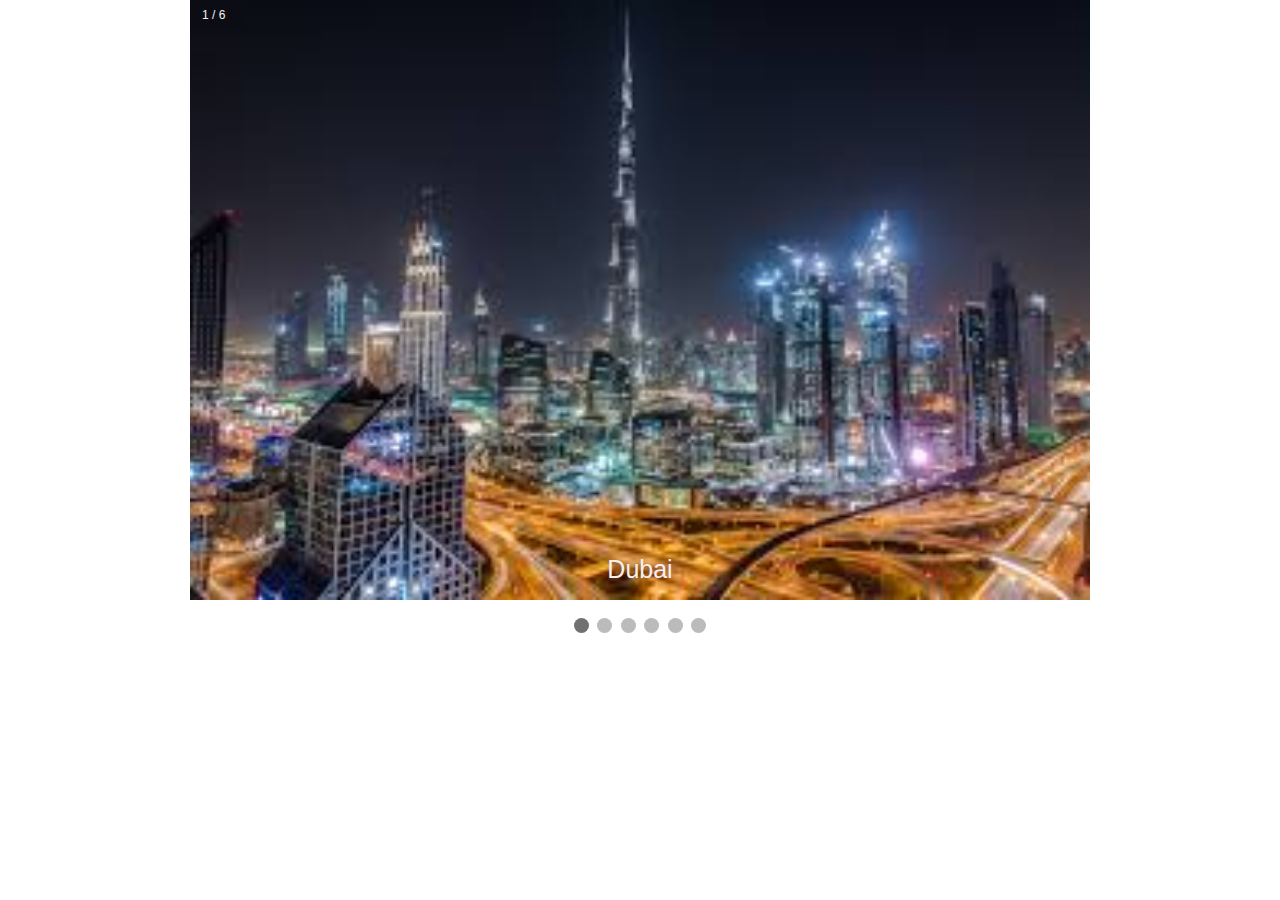
<file: index.html>
<!DOCTYPE html>
<html lang="en">
<head>
  <meta charset="UTF-8">
  <meta http-equiv="X-UA-Compatible" content="IE=edge">
  <meta name="viewport" content="width=device-width, initial-scale=1.0">
  <title>Carousel/Slideshow Task</title>
  <link href="index.css" rel="stylesheet"/>
</head>
<body>
  
  <div class="slideshow-container">

    <div class="mySlides fade">
      <div class="numbertext">1 / 6</div>
      <img src="dubai.jpeg">
      <div class="text">Dubai</div>
    </div>
    
    <div class="mySlides fade">
      <div class="numbertext">2 / 6</div>
      <img src="london.jpeg">
      <div class="text">London</div>
    </div>
    
    <div class="mySlides fade">
      <div class="numbertext">3 / 6</div>
      <img src="newyork.jpeg">
      <div class="text">New York</div>
    </div>

    <div class="mySlides fade">
      <div class="numbertext">4 / 6</div>
      <img src="paris.jpeg">
      <div class="text">Paris</div>
    </div>

    <div class="mySlides fade">
      <div class="numbertext">5 / 6</div>
      <img src="prague.jpeg">
      <div class="text">Prague</div>
    </div>

    <div class="mySlides fade">
      <div class="numbertext">6 / 6</div>
      <img src="sydney.jpeg">
      <div class="text">Sydney</div>
    </div>
    
    <a class="prev" onclick="plusSlides(-1)">❮</a>
    <a class="next" onclick="plusSlides(1)">❯</a>
  
    </div>
    <br>
    
    <div style="text-align:center">
      <span class="dot" onclick="currentSlide(1)"></span> 
      <span class="dot" onclick="currentSlide(2)"></span> 
      <span class="dot" onclick="currentSlide(3)"></span> 
      <span class="dot" onclick="currentSlide(4)"></span> 
      <span class="dot" onclick="currentSlide(5)"></span> 
      <span class="dot" onclick="currentSlide(6)"></span> 
    </div>
    
    <script>
    let slideIndex = 1;
    showSlides(slideIndex);
    
    function plusSlides(n) {
      showSlides(slideIndex += n);
    }
    
    function currentSlide(n) {
      showSlides(slideIndex = n);
    }
    
    function showSlides(n) {
      let i;
      let slides = document.getElementsByClassName("mySlides");
      let dots = document.getElementsByClassName("dot");
      if (n > slides.length) {slideIndex = 1}    
      if (n < 1) {slideIndex = slides.length}
      for (i = 0; i < slides.length; i++) {
        slides[i].style.display = "none";  
      }
      for (i = 0; i < dots.length; i++) {
        dots[i].className = dots[i].className.replace(" active", "");
      }
      slides[slideIndex-1].style.display = "block";  
      dots[slideIndex-1].className += " active";
    }
    </script>
    
</body>
</html>
</file>
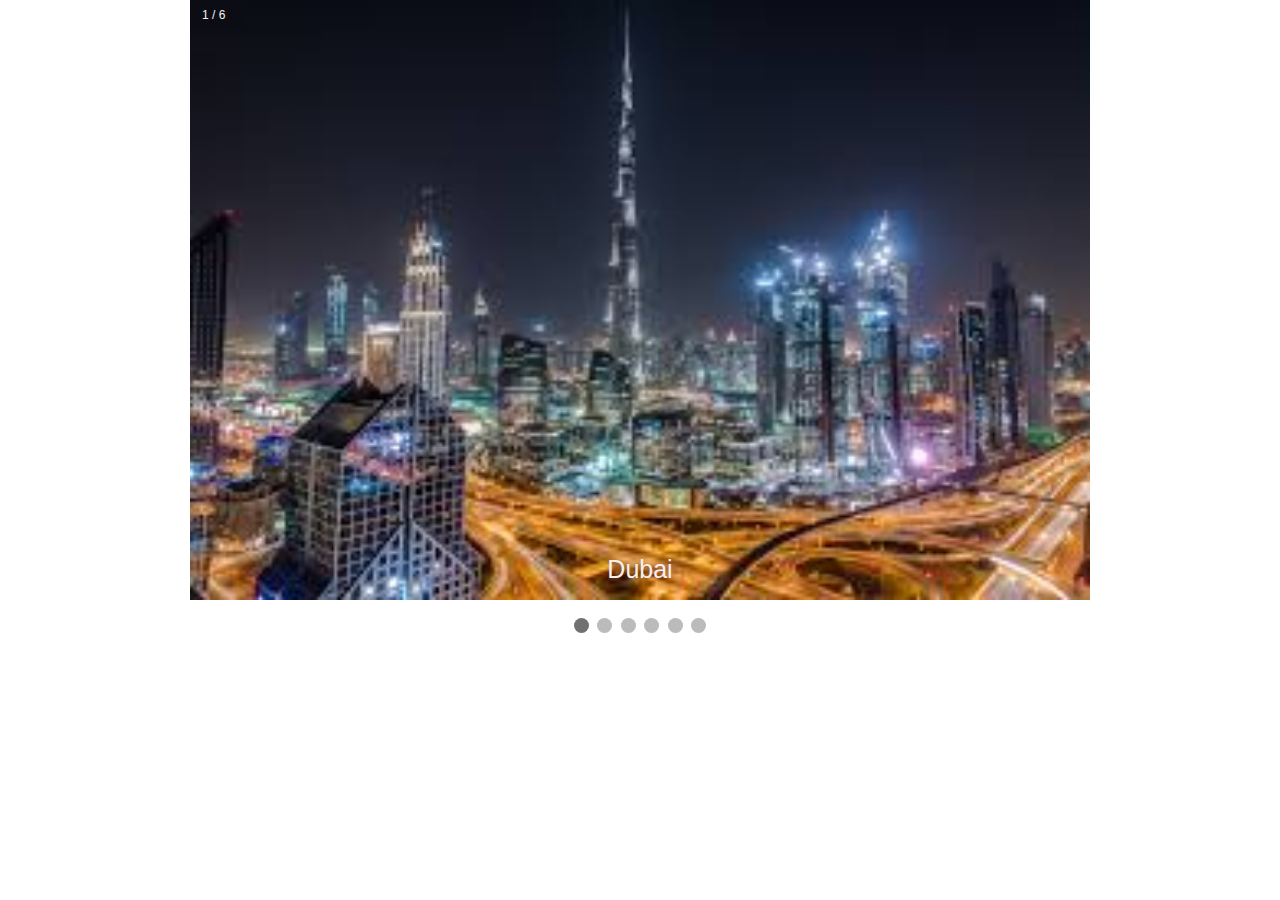
<file: Slideshow.html>
<!DOCTYPE html>
<html lang="en">
<head>
  <meta charset="UTF-8">
  <meta http-equiv="X-UA-Compatible" content="IE=edge">
  <meta name="viewport" content="width=device-width, initial-scale=1.0">
  <title>Carousel/Slideshow Task</title>
  <link href="slideshow.css" rel="stylesheet"/>
</head>
<body>
  
  <div class="slideshow-container">

    <div class="mySlides fade">
      <div class="numbertext">1 / 6</div>
      <img src="dubai.jpeg">
      <div class="text">Dubai</div>
    </div>
    
    <div class="mySlides fade">
      <div class="numbertext">2 / 6</div>
      <img src="london.jpeg">
      <div class="text">London</div>
    </div>
    
    <div class="mySlides fade">
      <div class="numbertext">3 / 6</div>
      <img src="newyork.jpeg">
      <div class="text">New York</div>
    </div>

    <div class="mySlides fade">
      <div class="numbertext">4 / 6</div>
      <img src="paris.jpeg">
      <div class="text">Paris</div>
    </div>

    <div class="mySlides fade">
      <div class="numbertext">5 / 6</div>
      <img src="prague.jpeg">
      <div class="text">Prague</div>
    </div>

    <div class="mySlides fade">
      <div class="numbertext">6 / 6</div>
      <img src="sydney.jpeg">
      <div class="text">Sydney</div>
    </div>
    
    <a class="prev" onclick="plusSlides(-1)">❮</a>
    <a class="next" onclick="plusSlides(1)">❯</a>
  
    </div>
    <br>
    
    <div style="text-align:center">
      <span class="dot" onclick="currentSlide(1)"></span> 
      <span class="dot" onclick="currentSlide(2)"></span> 
      <span class="dot" onclick="currentSlide(3)"></span> 
      <span class="dot" onclick="currentSlide(4)"></span> 
      <span class="dot" onclick="currentSlide(5)"></span> 
      <span class="dot" onclick="currentSlide(6)"></span> 
    </div>
    
    <script>
    let slideIndex = 1;
    showSlides(slideIndex);
    
    function plusSlides(n) {
      showSlides(slideIndex += n);
    }
    
    function currentSlide(n) {
      showSlides(slideIndex = n);
    }
    
    function showSlides(n) {
      let i;
      let slides = document.getElementsByClassName("mySlides");
      let dots = document.getElementsByClassName("dot");
      if (n > slides.length) {slideIndex = 1}    
      if (n < 1) {slideIndex = slides.length}
      for (i = 0; i < slides.length; i++) {
        slides[i].style.display = "none";  
      }
      for (i = 0; i < dots.length; i++) {
        dots[i].className = dots[i].className.replace(" active", "");
      }
      slides[slideIndex-1].style.display = "block";  
      dots[slideIndex-1].className += " active";
    }
    </script>
    
</body>
</html>
</file>
<file: index.css>
* {box-sizing: border-box}
body {font-family: Verdana, sans-serif; margin:0}
.mySlides {display: none}
img {vertical-align: middle;}


.slideshow-container {
  max-width: 900px;
  position: relative;
  margin: auto;
}

.slideshow-container:hover>a{
  display: block;
}

img{
  width: 900px;
  height: 600px;
}

.prev, .next {
  cursor: pointer;
  display: none;
  position: absolute;
  top: 50%;
  width: auto;
  padding: 16px;
  margin-top: -22px;
  color: white;
  font-weight: bold;
  font-size: 18px;
  transition: 0.6s ease;
  border-radius: 0 3px 3px 0;
  user-select: none;
}


.next {
  right: 0;
  border-radius: 3px 0 0 3px;
}


.prev:hover, .next:hover {
  background-color: rgba(0,0,0,0.8);
}


.text {
  color: #f7f0f0;
  font-size: 25px;
  font-weight: 20px;
  padding: 8px 12px;
  position: absolute;
  bottom: 8px;
  width: 100%;
  text-align: center;
}


.numbertext {
  color: #f2f2f2;
  font-size: 12px;
  padding: 8px 12px;
  position: absolute;
  top: 0;
}


.dot {
  cursor: pointer;
  height: 15px;
  width: 15px;
  margin: 0 2px;
  background-color: #bbb;
  border-radius: 50%;
  display: inline-block;
  transition: background-color 0.6s ease;
}

.active, .dot:hover {
  background-color: #717171;
}

@media only screen and (max-width: 300px) {
  .prev, .next,.text {font-size: 11px}
}
</file>
<file: slideshow.css>
* {box-sizing: border-box}
body {font-family: Verdana, sans-serif; margin:0}
.mySlides {display: none}
img {vertical-align: middle;}


.slideshow-container {
  max-width: 900px;
  position: relative;
  margin: auto;
}

.slideshow-container:hover>a{
  display: block;
}

img{
  width: 900px;
  height: 600px;
}

.prev, .next {
  cursor: pointer;
  display: none;
  position: absolute;
  top: 50%;
  width: auto;
  padding: 16px;
  margin-top: -22px;
  color: white;
  font-weight: bold;
  font-size: 18px;
  transition: 0.6s ease;
  border-radius: 0 3px 3px 0;
  user-select: none;
}


.next {
  right: 0;
  border-radius: 3px 0 0 3px;
}


.prev:hover, .next:hover {
  background-color: rgba(0,0,0,0.8);
}


.text {
  color: #f7f0f0;
  font-size: 25px;
  font-weight: 20px;
  padding: 8px 12px;
  position: absolute;
  bottom: 8px;
  width: 100%;
  text-align: center;
}


.numbertext {
  color: #f2f2f2;
  font-size: 12px;
  padding: 8px 12px;
  position: absolute;
  top: 0;
}


.dot {
  cursor: pointer;
  height: 15px;
  width: 15px;
  margin: 0 2px;
  background-color: #bbb;
  border-radius: 50%;
  display: inline-block;
  transition: background-color 0.6s ease;
}

.active, .dot:hover {
  background-color: #717171;
}

@media only screen and (max-width: 300px) {
  .prev, .next,.text {font-size: 11px}
}
</file>
